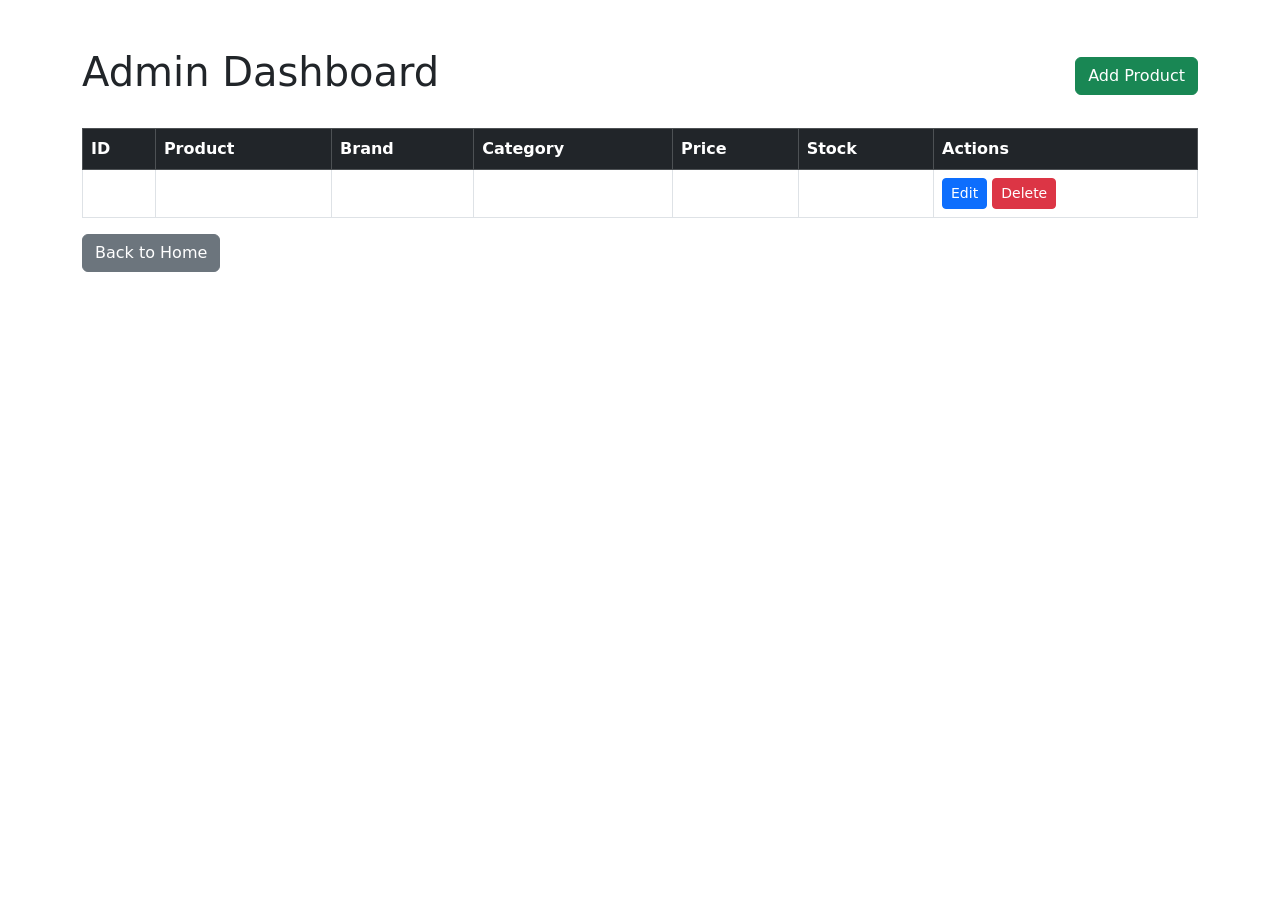
<file: src/main/resources/templates/admin.html>
<!DOCTYPE html>
<html xmlns:th="http://www.thymeleaf.org">

<head>
    <meta charset="UTF-8">
    <title>Admin Dashboard</title>

    <link href="https://cdn.jsdelivr.net/npm/bootstrap@5.3.7/dist/css/bootstrap.min.css" rel="stylesheet">
</head>

<body>

<div class="container mt-5">

    <div class="d-flex justify-content-between align-items-center mb-4">
        <h1>Admin Dashboard</h1>

        <a href="/add-product" class="btn btn-success">
            Add Product
        </a>
    </div>

    <table class="table table-bordered table-hover">

        <thead class="table-dark">
        <tr>
            <th>ID</th>
            <th>Product</th>
            <th>Brand</th>
            <th>Category</th>
            <th>Price</th>
            <th>Stock</th>
            <th>Actions</th>
        </tr>
        </thead>

        <tbody>

        <tr th:each="product : ${products}">

            <td th:text="${product.productId}"></td>
            <td th:text="${product.productName}"></td>
            <td th:text="${product.brand}"></td>
            <td th:text="${product.category}"></td>
            <td th:text="${product.price}"></td>
            <td th:text="${product.stockQuantity}"></td>

            <td>

                <a th:href="@{/edit-product/{id}(id=${product.productId})}"
                   class="btn btn-primary btn-sm">
                    Edit
                </a>

                <form th:action="@{/delete-product/{id}(id=${product.productId})}"
                      method="post"
                      class="d-inline">

                    <button type="submit"
                            class="btn btn-danger btn-sm"
                            onclick="return confirm('Delete this product?')">
                        Delete
                    </button>

                </form>

            </td>

        </tr>

        </tbody>

    </table>

    <a href="/" class="btn btn-secondary">
        Back to Home
    </a>

</div>

<script src="https://cdn.jsdelivr.net/npm/bootstrap@5.3.7/dist/js/bootstrap.bundle.min.js"></script>

</body>
</html>
</file>
